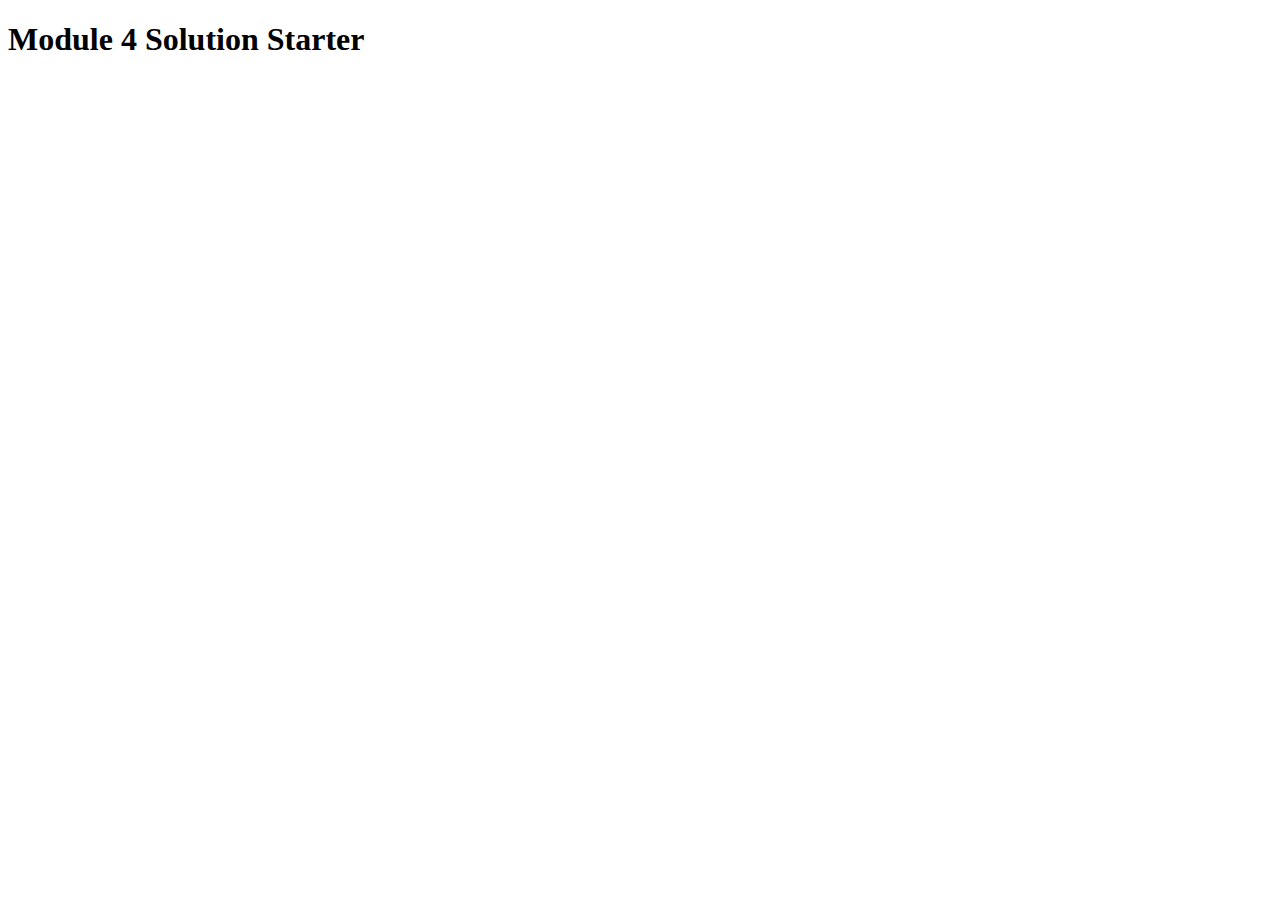
<file: harder/index.html>
<!DOCTYPE html>
<html>
<head>
  <meta charset="utf-8">
  <title>Module 4 Solution Starter</title>
  <script>
    var names = []; // DO NOT REMOVE
  </script>
  <script src="SpeakHello.js"></script>
  <script src="SpeakGoodBye.js"></script>
  <script src="script.js"></script>
</head>
<body>
  <h1>Module 4 Solution Starter</h1>
</body>
</html>
</file>
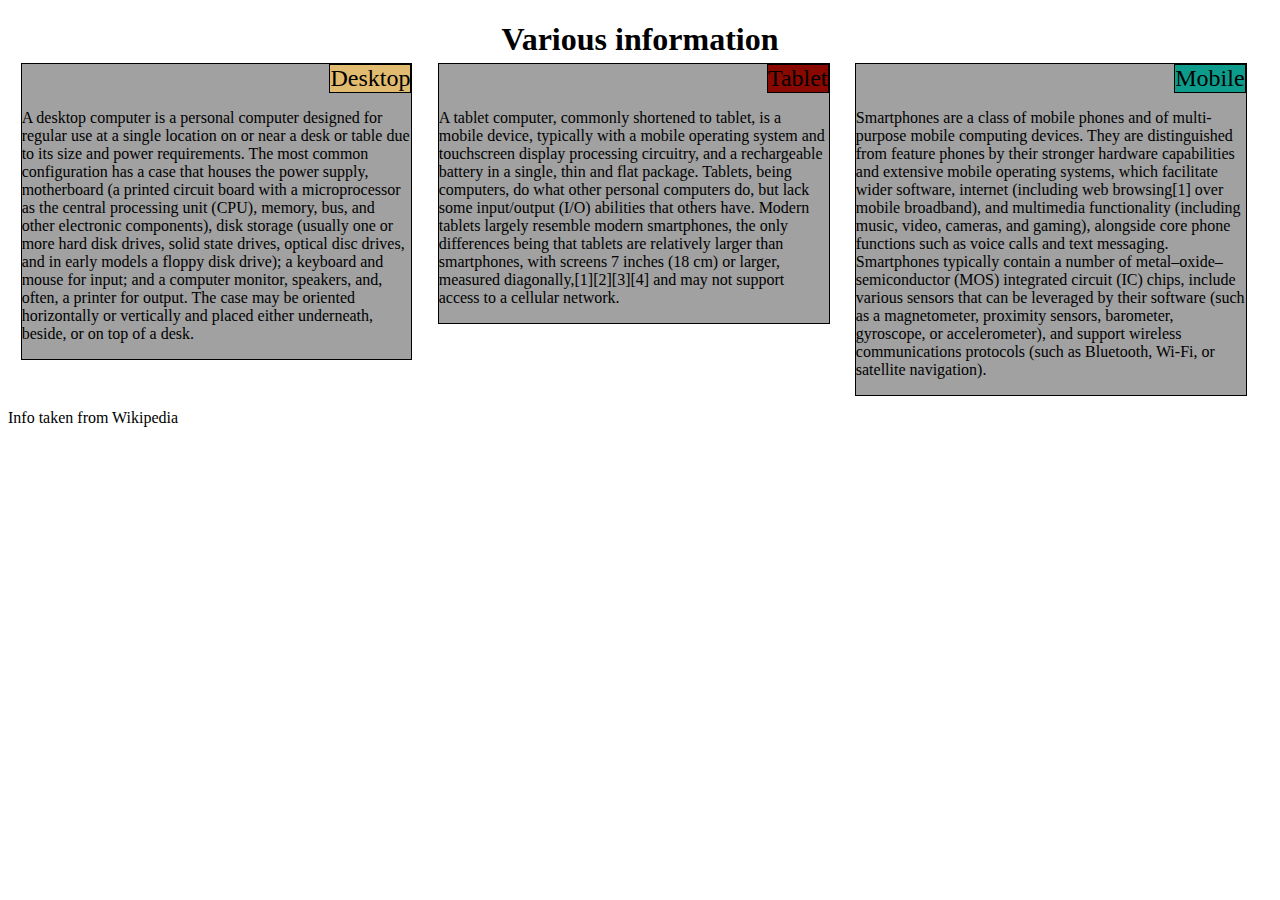
<file: module2-solution/index.html>
<!DOCTYPE html>
<html>
<head>
<meta charset="utf-8">
<meta name="viewport" content="width=device-width, initial-scale=1">
<link rel="stylesheet" href="style.css">
<title>Module 2 Solution</title>
</head>
<body>
<h1 id="h1">
	Various information
</h1>

<div class="row">
 	<div class="col-de col-tab-1 col-mob">
		<p2 id="p1">
			Desktop
		</p2>
		<p>
			A desktop computer is a personal computer designed for regular use at a single location on or near a desk or table due to its size and power requirements. The most common configuration has a case that houses the power supply, motherboard (a printed circuit board with a microprocessor as the central processing unit (CPU), memory, bus, and other electronic components), disk storage (usually one or more hard disk drives, solid state drives, optical disc drives, and in early models a floppy disk drive); a keyboard and mouse for input; and a computer monitor, speakers, and, often, a printer for output. The case may be oriented horizontally or vertically and placed either underneath, beside, or on top of a desk. 
		</p>
	</div>
	<div class="col-de col-tab-1 col-mob">
	  	<p1 id="p2">
	  		Tablet
	  	</p1>
	  	<p>
	  		A tablet computer, commonly shortened to tablet, is a mobile device, typically with a mobile operating system and touchscreen display processing circuitry, and a rechargeable battery in a single, thin and flat package. Tablets, being computers, do what other personal computers do, but lack some input/output (I/O) abilities that others have. Modern tablets largely resemble modern smartphones, the only differences being that tablets are relatively larger than smartphones, with screens 7 inches (18 cm) or larger, measured diagonally,[1][2][3][4] and may not support access to a cellular network. 
	  	</p>
	</div>
	<div class="col-de col-tab-2 col-mob">
		<p1 id="p3">
			Mobile
		</p1>
		<p>
			Smartphones are a class of mobile phones and of multi-purpose mobile computing devices. They are distinguished from feature phones by their stronger hardware capabilities and extensive mobile operating systems, which facilitate wider software, internet (including web browsing[1] over mobile broadband), and multimedia functionality (including music, video, cameras, and gaming), alongside core phone functions such as voice calls and text messaging. Smartphones typically contain a number of metal–oxide–semiconductor (MOS) integrated circuit (IC) chips, include various sensors that can be leveraged by their software (such as a magnetometer, proximity sensors, barometer, gyroscope, or accelerometer), and support wireless communications protocols (such as Bluetooth, Wi-Fi, or satellite navigation). 
		</p>
	</div>
</div>
<section>Info taken from Wikipedia</section>

</body>
</html>
</file>
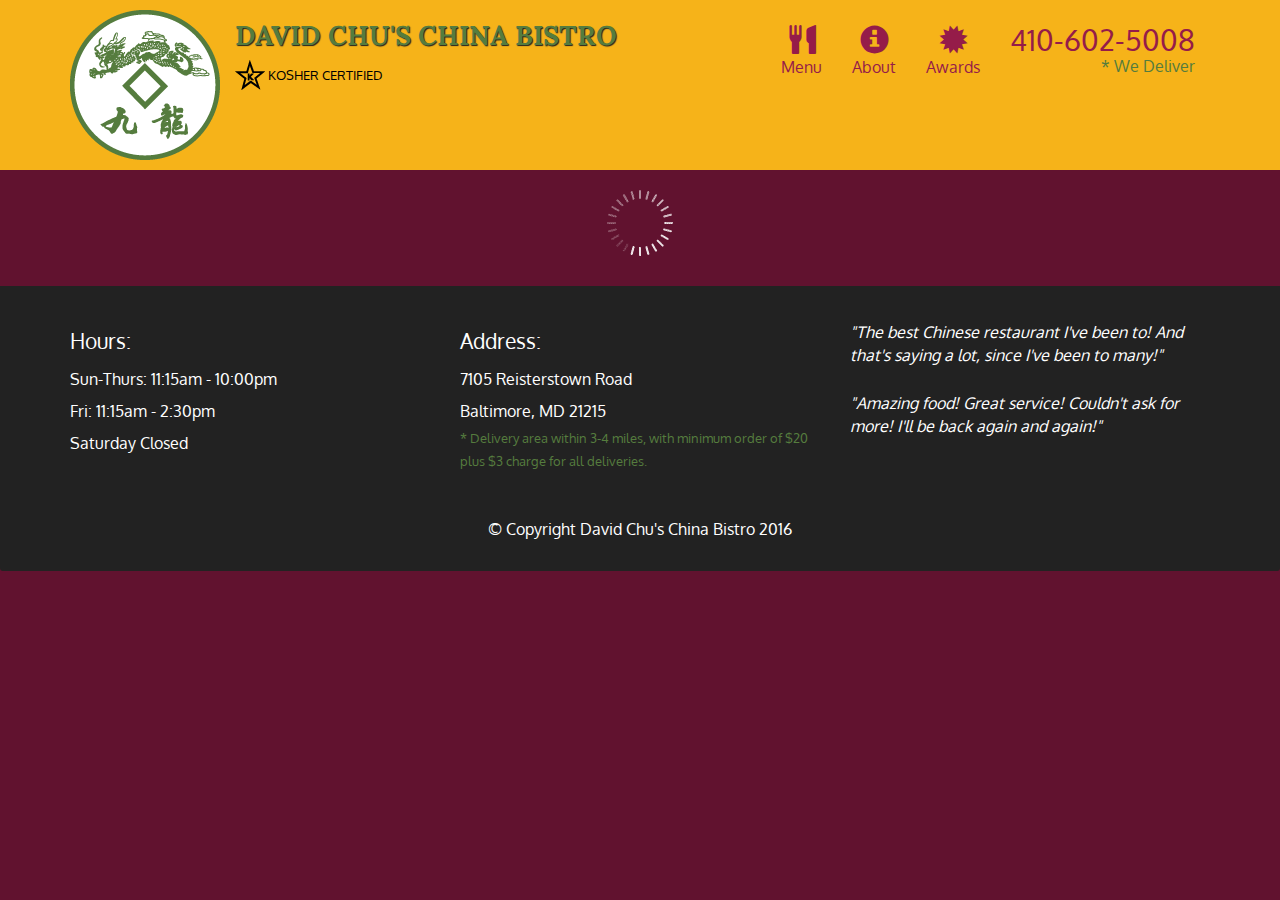
<file: module5-solution/index.html>
<!doctype html>
<html lang="en">
  <head>
    <meta charset="utf-8">
    <meta http-equiv="X-UA-Compatible" content="IE=edge">
    <meta name="viewport" content="width=device-width, initial-scale=1">
    <title>David Chu's China Bistro</title>
    <link rel="stylesheet" href="css/bootstrap.min.css">
    <link rel="stylesheet" href="css/styles.css">
    <link href='https://fonts.googleapis.com/css?family=Oxygen:400,300,700' rel='stylesheet' type='text/css'>
    <link href='https://fonts.googleapis.com/css?family=Lora' rel='stylesheet' type='text/css'>
  </head>
<body>
  <header>
    <nav id="header-nav" class="navbar navbar-default">
      <div class="container">
        <div class="navbar-header">
          <a href="index.html" class="pull-left visible-md visible-lg">
            <div id="logo-img" alt="Logo image"></div>
          </a>

          <div class="navbar-brand">
            <a href="index.html"><h1>David Chu's China Bistro</h1></a>
            <p>
              <img src="images/star-k-logo.png" alt="Kosher certification">
              <span>Kosher Certified</span>
            </p>
          </div>

          <button id="navbarToggle" type="button" class="navbar-toggle collapsed" data-toggle="collapse" data-target="#collapsable-nav" aria-expanded="false">
            <span class="sr-only">Toggle navigation</span>
            <span class="icon-bar"></span>
            <span class="icon-bar"></span>
            <span class="icon-bar"></span>
          </button>
        </div>
        
        <div id="collapsable-nav" class="collapse navbar-collapse">
           <ul id="nav-list" class="nav navbar-nav navbar-right">
            <li id="navHomeButton" class="visible-xs active">
              <a href="index.html">
                <span class="glyphicon glyphicon-home"></span> Home</a>
            </li>
            <li id="navMenuButton">
              <a href="#" onclick="$dc.loadMenuCategories();">
                <span class="glyphicon glyphicon-cutlery"></span><br class="hidden-xs"> Menu</a>
            </li>
            <li>
              <a href="#">
                <span class="glyphicon glyphicon-info-sign"></span><br class="hidden-xs"> About</a>
            </li>
            <li>
              <a href="#">
                <span class="glyphicon glyphicon-certificate"></span><br class="hidden-xs"> Awards</a>
            </li>
            <li id="phone" class="hidden-xs">
              <a href="tel:410-602-5008">
                <span>410-602-5008</span></a><div>* We Deliver</div>
            </li>
          </ul><!-- #nav-list -->
        </div><!-- .collapse .navbar-collapse -->
      </div><!-- .container -->
    </nav><!-- #header-nav -->
  </header>

  <div id="call-btn" class="visible-xs">
    <a class="btn" href="tel:410-602-5008">
    <span class="glyphicon glyphicon-earphone"></span>
    410-602-5008
    </a>
  </div>
  <div id="xs-deliver" class="text-center visible-xs">* We Deliver</div>

  <div id="main-content" class="container"></div>

  <footer class="panel-footer">
    <div class="container">
      <div class="row">
        <section id="hours" class="col-sm-4">
          <span>Hours:</span><br>
          Sun-Thurs: 11:15am - 10:00pm<br>
          Fri: 11:15am - 2:30pm<br>
          Saturday Closed
          <hr class="visible-xs">
        </section>
        <section id="address" class="col-sm-4">
          <span>Address:</span><br>
          7105 Reisterstown Road<br>
          Baltimore, MD 21215
          <p>* Delivery area within 3-4 miles, with minimum order of $20 plus $3 charge for all deliveries.</p>
          <hr class="visible-xs">
        </section>
        <section id="testimonials" class="col-sm-4">
          <p>"The best Chinese restaurant I've been to! And that's saying a lot, since I've been to many!"</p>
          <p>"Amazing food! Great service! Couldn't ask for more! I'll be back again and again!"</p>
        </section>
      </div>
      <div class="text-center">&copy; Copyright David Chu's China Bistro 2016</div>
    </div>
  </footer>

  <!-- jQuery (Bootstrap JS plugins depend on it) -->
  <script src="js/jquery-2.1.4.min.js"></script>
  <script src="js/bootstrap.min.js"></script>
  <script src="js/ajax-utils.js"></script>
  <script src="js/script.js"></script>
</body>
</html>
</file>
<file: module2-solution/style.css>
* {
  box-sizing: border-box;
}
#h1 {
  margin-bottom: 5px;
  font-family: cursive;
  text-align: center;
}


.row {
  width: 100%;
}
section{
  clear:left;
  font-family: cursive;
}
#p1{
    border: 1px solid black;
    background-color: #e1bb6f;
    font-family: cursive;
    font-size: 150%;
    color: black;
    float: right;
    clear: left;
  }
  #p2{
    border: 1px solid black;
    background-color: #890800;
    font-family: cursive;
    font-size: 150%;
    color: black;
    float: right;
    clear: left;
  }
  #p3{
    border: 1px solid black;
    background-color: #0d9c8b;
    font-family: cursive;
    font-size: 150%;
    color: black;
    float: right;
    clear: left;
  }
  p{
    font-family: cursive;
    color: black;
    float: left;
  }

/********** Desktop devices only **********/
@media (min-width: 992px) {
  .col-de {
    float: left;
    width: 31%;
    border: 1px solid black;
    background-color: #A1A1A1;
    margin-right: 1%;
    margin-left: 1%;
    margin-bottom: 1%;
  }
}

/********** Tablet devices only **********/
@media (min-width: 768px) and (max-width: 991px) {
  .col-tab-1, .col-tab-2 {
    float: left;
    border: 1px solid black;
    background-color:  #A1A1A1;
    margin-right: 2.5%;
    margin-left: 2.5%;
    margin-bottom: 1%;
  } 
  .col-tab-1{
  	width: 45%;
  } 
  .col-tab-2{
  	width: 95%
  }
}

/********** Mobile devices only **********/
@media (max-width: 767px) {
  .col-mob {
    border: 1px solid black;
    background-color: #A1A1A1;
    margin-right: 2.5%;
    margin-left: 2.5%;
    margin-bottom: 1%;
    float: left;
    width: 95%;
  } 
}
</file>
<file: module5-solution/css/styles.css>
body {
  font-size: 16px;
  color: #fff;
  background-color: #61122f;
  font-family: 'Oxygen', sans-serif;
}

/** HEADER **/
#header-nav {
  background-color: #f6b319;
  border-radius: 0;
  border: 0;
}

#logo-img {
  background: url('../images/restaurant-logo_large.png') no-repeat;
  width: 150px;
  height: 150px;
  margin: 10px 15px 10px 0;
}

.navbar-brand {
  padding-top: 25px;
}
.navbar-brand h1 { /* Restaurant name */
  font-family: 'Lora', serif;
  color: #557c3e;
  font-size: 1.5em;
  text-transform: uppercase;
  font-weight: bold;
  text-shadow: 1px 1px 1px #222;
  margin-top: 0;
  margin-bottom: 0;
  line-height: .75;
}
.navbar-brand a:hover, .navbar-brand a:focus {
  text-decoration: none;
}
.navbar-brand p { /* Kosher cert */
  color: #000;
  text-transform: uppercase;
  font-size: .7em;
  margin-top: 15px;
}
.navbar-brand p span { /* Star-K */
  vertical-align: middle;
}

#nav-list {
  margin-top: 10px;
}
#nav-list a {
  color: #951C49;
  text-align: center;
}
#nav-list a:hover {
  background: #E7E7E7;
}
#nav-list a span {
  font-size: 1.8em;
}

#phone {
  margin-top: 5px;
}
#phone a { /* Phone number */
  text-align: right;
  padding-bottom: 0;
}
#phone div { /* We Deliver */
  color: #557c3e;
  text-align: right;
  padding-right: 15px;
}

.navbar-header button.navbar-toggle, .navbar-header .icon-bar {
  border: 1px solid #61122f;
}
.navbar-header button.navbar-toggle {
  clear: both;
  margin-top: -30px;
}
/* END HEADER */

/* FOOTER */
.panel-footer {
  margin-top: 30px;
  padding-top: 35px;
  padding-bottom: 30px;
  background-color: #222;
  border-top: 0;
}
.panel-footer div.row {
  margin-bottom: 35px;
}
#hours, #address {
  line-height: 2;
}
#hours > span, #address > span {
  font-size: 1.3em;
}
#address p {
  color: #557c3e;
  font-size: .8em;
  line-height: 1.8;
}
#testimonials {
  font-style: italic;
}
#testimonials p:nth-child(2) {
  margin-top: 25px;
}
/* END FOOTER */



/* HOME PAGE */
.container .jumbotron {
  box-shadow: 0 0 50px #3F0C1F;
  border: 2px solid #3F0C1F;
}

#menu-tile, #specials-tile, #map-tile {
  height: 250px;
  width: 100%;
  margin-bottom: 15px;
  position: relative;
  border: 2px solid #3F0C1F;
  overflow: hidden;
}
#menu-tile:hover, #specials-tile:hover, #map-tile:hover {
  box-shadow: 0 1px 5px 1px #cccccc;
}
#menu-tile {
  background: url('../images/menu-tile.jpg') no-repeat;
  background-position: center;
}
#specials-tile {
  background: url('../images/specials-tile.jpg') no-repeat;
  background-position: center;
}
#menu-tile span, #specials-tile span, #map-tile span {
  position: absolute;
  bottom: 0;
  right: 0;
  width: 100%;
  text-align: center;
  font-size: 1.6em;
  text-transform: uppercase;
  background-color: #000;
  color: #fff;
  opacity: .8;
}
/* END HOME PAGE */

/* MENU CATEGORIES PAGE */
.category-tile { 
  position: relative;
  border: 2px solid #3F0C1F;
  overflow: hidden;
  width: 200px;
  height: 200px;
  margin: 0 auto 15px;
}
.category-tile span {
  position: absolute;
  bottom: 0;
  right: 0;
  width: 100%;
  text-align: center;
  font-size: 1.2em;
  text-transform: uppercase;
  background-color: #000;
  color: #fff;
  opacity: .8;
}
.category-tile:hover {
  box-shadow: 0 1px 5px 1px #cccccc;
}

#menu-categories-title + div {
  margin-bottom: 50px;
}
/* END MENU CATEGORIES PAGE */

/* SINGLE CATEGORY PAGE */
.menu-item-tile {
  margin-bottom: 25px;
}
.menu-item-tile hr {
  width: 80%;
}
.menu-item-tile .menu-item-price {
  font-size: 1.1em;
  text-align: right;
  margin-top: -15px;
  margin-right: -15px;
}
.menu-item-tile .menu-item-price span {
  font-size: .6em;
}
.menu-item-photo {
  position: relative;
  border: 2px solid #3F0C1F; 
  overflow: hidden;
  padding: 0;
  margin-right: -15px;
  margin-left: auto;
  margin-bottom: 20px;
  max-width: 250px;
}
.menu-item-photo div {
  position: absolute;
  bottom: 0;
  right: 0;
  width: 80px;
  background-color: #557c3e;
  text-align: center;
}
.menu-item-description {
  padding-right: 30px;
}
h3.menu-item-title {
  margin: 0 0 10px;
}
.menu-item-details {
  font-size: .9em;
  font-style: italic;
}
/* END SINGLE CATEGORY PAGE */


/********** Large devices only **********/
@media (min-width: 1200px) {
  .container .jumbotron {
    background: url('../images/jumbotron_1200.jpg') no-repeat;
    height: 675px;
  }
}

/********** Medium devices only **********/
@media (min-width: 992px) and (max-width: 1199px) {
  /* Header */
  #logo-img {
    background: url('../images/restaurant-logo_medium.png') no-repeat;
    width: 100px;
    height: 100px;
    margin: 5px 5px 5px 0;
  }
  /* End Header */

  /* Home Page */
  .container .jumbotron {
    background: url('../images/jumbotron_992.jpg') no-repeat;
    height: 558px;
  }
  /* End Home Page */
}

/********** Small devices only **********/
@media (min-width: 768px) and (max-width: 991px) {
  /* Home Page */
  .container .jumbotron {
    background: url('../images/jumbotron_768.jpg') no-repeat;
    height: 432px;
  }
  /* End Home Page */
}

/********** Extra small devices only **********/
@media (max-width: 767px) {
  /* Header */
  .navbar-brand {
    padding-top: 10px;
    height: 80px;
  }
  .navbar-brand h1 { /* Restaurant name */
    padding-top: 10px;
    font-size: 5vw; /* 1vw = 1% of viewport width */
  }
  .navbar-brand p { /* Kosher cert */
    font-size: .6em;
    margin-top: 12px;
  }
  .navbar-brand p img { /* Star-K */
    height: 20px;
  }

  #collapsable-nav a { /* Collapsed nav menu text */
    font-size: 1.2em;
  }
  #collapsable-nav a span { /* Collapsed nav menu glyph */
    font-size: 1em;
    margin-right: 5px;
  }

  #call-btn > a {
    font-size: 1.5em;
    display: block;
    margin: 0 20px;
    padding: 10px;
    border: 2px solid #fff;
    background-color: #f6b319;
    color: #951c49;
  }
  #xs-deliver {
    margin-top: 5px;
    font-size: .7em;
    letter-spacing: .1em;
    text-transform: uppercase;
  }
  /* End Header */

  /* Footer */
  .panel-footer section {
    margin-bottom: 30px;
    text-align: center;
  }
  .panel-footer section:nth-child(3) {
    margin-bottom: 0; /* margin already exists on the whole row */
  }
  .panel-footer section hr {
    width: 50%;
  }
  /* End Footer */

  /* Home Page */
  .container .jumbotron {
    margin-top: 30px;
    padding: 0;
  }
  #menu-tile, #specials-tile {
    width: 360px;
    margin: 0 auto 15px;
  }

  .menu-item-photo {
    margin-right: auto;
  }
  .menu-item-tile .menu-item-price {
    text-align: center;
  }
  .menu-item-description {
    text-align: center;;
  }
}


/********** Super extra small devices Only :-) (e.g., iPhone 4) **********/
@media (max-width: 479px) {
  /* Header */
  .navbar-brand h1 { /* Restaurant name */
    padding-top: 5px;
    font-size: 6vw;
  }
  /* End Header */
  
  /* Home page */
  #menu-tile, #specials-tile {
    width: 280px;
    margin: 0 auto 15px;
  }

  .col-xxs-12 {
    position: relative;
    min-height: 1px;
    padding-right: 15px;
    padding-left: 15px;
    float: left;
    width: 100%;
  }
}
</file>
